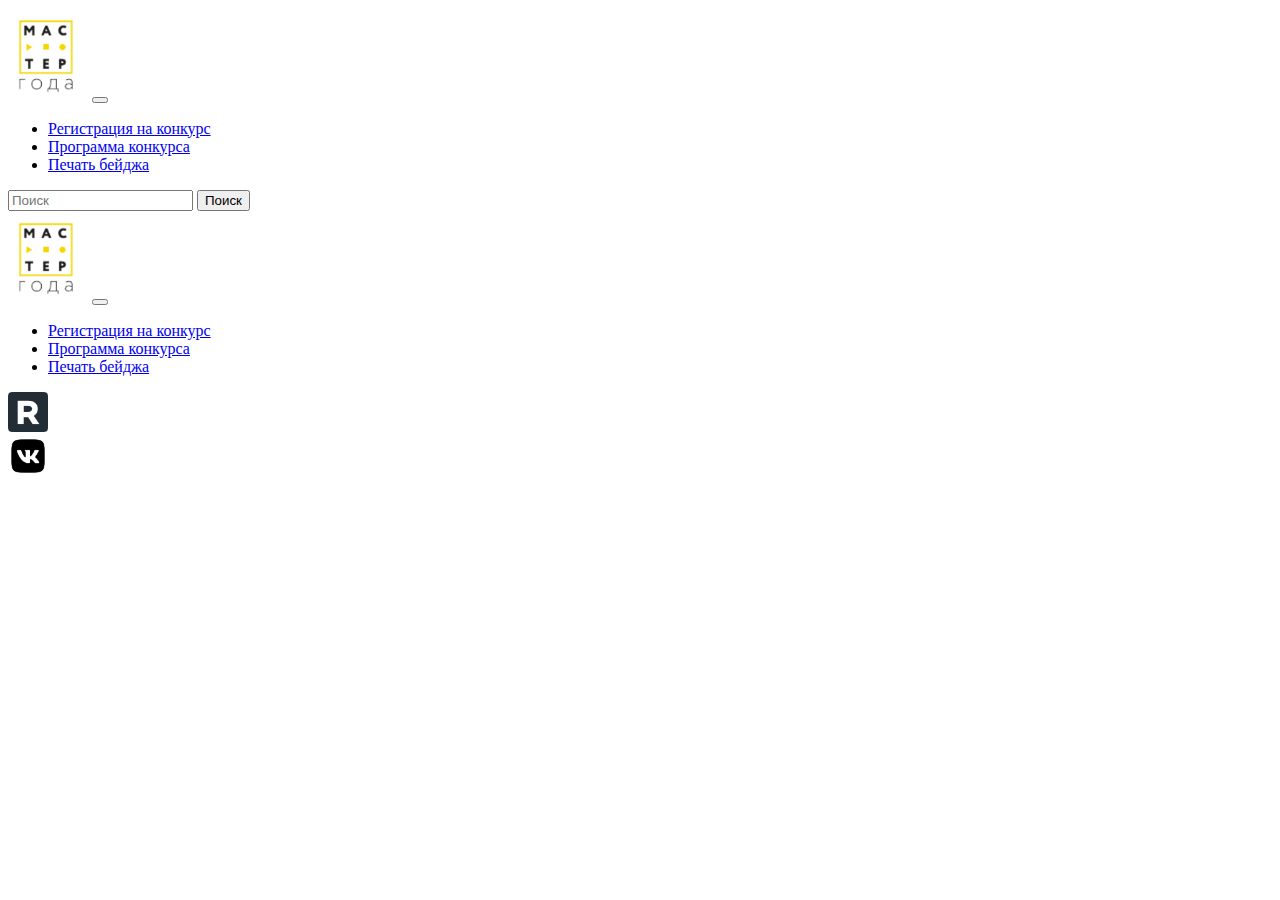
<file: bage.html>
<!DOCTYPE html>
<html lang="en">
<head>
    <meta charset="UTF-8">
    <meta http-equiv="X-UA-Compatible" content="IE=edge">
    <meta name="viewport" content="width=device-width, initial-scale=1.0">
    <title>Главная</title>
    <link rel="stylesheet" href="style.css">
    <!-- CSS only -->
<link href="https://cdn.jsdelivr.net/npm/bootstrap@5.2.0-beta1/dist/css/bootstrap.min.css" rel="stylesheet" integrity="sha384-0evHe/X+R7YkIZDRvuzKMRqM+OrBnVFBL6DOitfPri4tjfHxaWutUpFmBp4vmVor" crossorigin="anonymous">
<style>
    .cover{
        object-fit: cover;
        max-width: 100%;
        aspect-ratio: 4/3;
        
    }

    .soot{
        aspect-ratio: 9/12;
    }
</style>
</head>
<body>
    <header>
        <nav class="navbar navbar-expand-lg bg-light">
            <div class="container-fluid">
                <a class="navbar-brand" href="#"><img src="media/Logos/logo1.png" alt="" class="logo"></a>
              <button class="navbar-toggler" type="button" data-bs-toggle="collapse" data-bs-target="#navbarTogglerDemo03" aria-controls="navbarTogglerDemo03" aria-expanded="false" aria-label="Toggle navigation">
                <span class="navbar-toggler-icon"></span>
              </button>
              
              <div class="collapse navbar-collapse" id="navbarTogglerDemo03">
                <ul class="navbar-nav me-auto mb-2 mb-lg-0">
                  <li class="nav-item">
                    <a class="nav-link" aria-current="page" href="#form">Регистрация на конкурс </a>
                  </li>
                  <li class="nav-item">
                    <a class="nav-link" href="#">Программа конкурса </a>
                  </li>
                  <li class="nav-item">
                    <a class="nav-link disabled" href="bage.html">Печать бейджа </a>
                  </li>
                </ul>
                <form class="d-flex" role="search">
                  <input class="form-control me-2" type="search" placeholder="Поиск" aria-label="Search">
                  <button class="btn btn-outline-success" type="submit">Поиск</button>
                </form>
              </div>
            </div>
          </nav>
    </header>
    
    <footer>
        <nav class="navbar navbar-expand-lg bg-light">
            <div class="container-fluid">
                <a class="navbar-brand" href="#"><img src="media/Logos/logo1.png" class="logo" alt=""></a>
              <button class="navbar-toggler" type="button" data-bs-toggle="collapse" data-bs-target="#navbarTogglerDemo03" aria-controls="navbarTogglerDemo03" aria-expanded="false" aria-label="Toggle navigation">
                <span class="navbar-toggler-icon"></span>
              </button>
              <div></div>
              <div class="collapse navbar-collapse" id="navbarTogglerDemo03" >
                <ul class="navbar-nav me-auto mb-2 mb-lg-0">
                  <li class="nav-item">
                    <a class="nav-link" aria-current="page" href="#">Регистрация на конкурс </a>
                  </li>
                  <li class="nav-item">
                    <a class="nav-link" href="#">Программа конкурса </a>
                  </li>
                  <li class="nav-item">
                    <a class="nav-link" href="#">Печать бейджа </a>
                  </li>
                </ul>     
                <div class="me-2" ><img src="media/Social/rutube.webp" alt="" ></div>
                <div ><img src="media/Social/vk-2.png" alt="" ></div> 
                
              </div>
              
            </div>
          </nav>
    </footer>
    <!-- JavaScript Bundle with Popper -->
<script src="https://cdn.jsdelivr.net/npm/bootstrap@5.2.0-beta1/dist/js/bootstrap.bundle.min.js" integrity="sha384-pprn3073KE6tl6bjs2QrFaJGz5/SUsLqktiwsUTF55Jfv3qYSDhgCecCxMW52nD2" crossorigin="anonymous"></script>
</body>
</html>
</file>
<file: style.css>
footer img{
    width: 40px;

}

.logo{
    width: 80px;
}



[value="c1"]:checked ~ div:nth-of-type(1) {
    display: flex;
}
  
[value="c2"]:checked ~ div:nth-of-type(1) {
  display: flex;
}
[value="c2"]:checked ~ div:nth-of-type(2) {
  display: none!important;
}

[value="c3"]:checked ~ div:nth-of-type(2) {
  display: flex;
  margin-top: 1.5rem!important;
}

[value="c3"]:checked ~ div:nth-of-type(1) {
    display: none!important;
}
</file>
